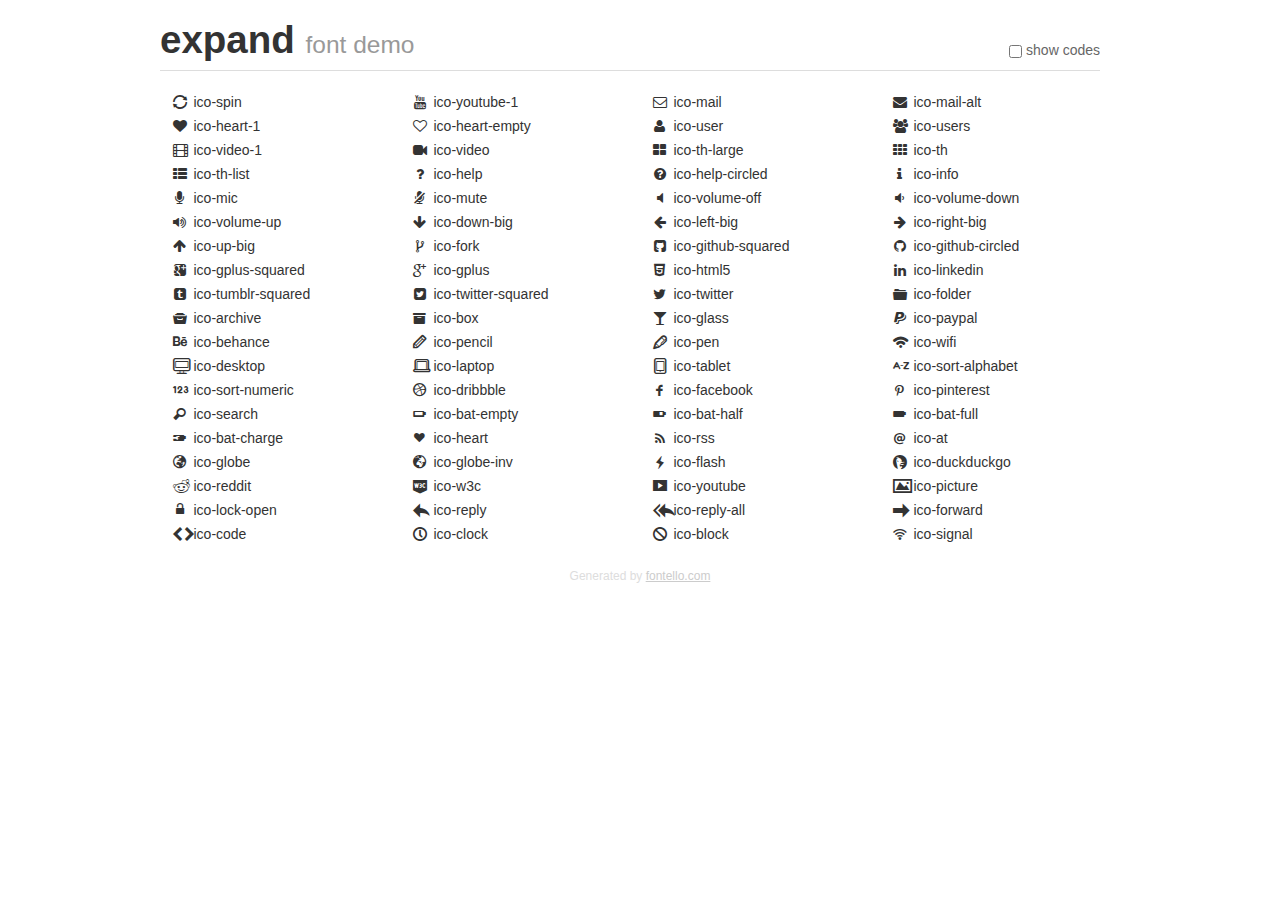
<file: Expand/css/fonts/ico/demo.html>
<!DOCTYPE html>
<html>
  <head>
    <!--[if lt IE 9]>
    <script src="http://html5shim.googlecode.com/svn/trunk/html5.js"></script>
    <![endif]-->
    <meta charset="UTF-8"><style type="text/css">

.clearfix {
  *zoom: 1;
}
.clearfix:before,
.clearfix:after {
  display: table;
  content: "";
  line-height: 0;
}
.clearfix:after {
  clear: both;
}
html {
  font-size: 100%;
  -webkit-text-size-adjust: 100%;
  -ms-text-size-adjust: 100%;
}
a:focus {
  outline: thin dotted #333;
  outline: 5px auto -webkit-focus-ring-color;
  outline-offset: -2px;
}
a:hover,
a:active {
  outline: 0;
}
button,
input,
select,
textarea {
  margin: 0;
  font-size: 100%;
  vertical-align: middle;
}
button,
input {
  *overflow: visible;
  line-height: normal;
}
button::-moz-focus-inner,
input::-moz-focus-inner {
  padding: 0;
  border: 0;
}
body {
  margin: 0;
  font-family: "Helvetica Neue", Helvetica, Arial, sans-serif;
  font-size: 14px;
  line-height: 20px;
  color: #333;
  background-color: #fff;
}
a {
  color: #08c;
  text-decoration: none;
}
a:hover {
  color: #005580;
  text-decoration: underline;
}
.row {
  margin-left: -20px;
  *zoom: 1;
}
.row:before,
.row:after {
  display: table;
  content: "";
  line-height: 0;
}
.row:after {
  clear: both;
}
[class*="span"] {
  float: left;
  min-height: 1px;
  margin-left: 20px;
}
.container,
.navbar-static-top .container,
.navbar-fixed-top .container,
.navbar-fixed-bottom .container {
  width: 940px;
}
.span12 {
  width: 940px;
}
.span11 {
  width: 860px;
}
.span10 {
  width: 780px;
}
.span9 {
  width: 700px;
}
.span8 {
  width: 620px;
}
.span7 {
  width: 540px;
}
.span6 {
  width: 460px;
}
.span5 {
  width: 380px;
}
.span4 {
  width: 300px;
}
.span3 {
  width: 220px;
}
.span2 {
  width: 140px;
}
.span1 {
  width: 60px;
}
[class*="span"].pull-right,
.row-fluid [class*="span"].pull-right {
  float: right;
}
.container {
  margin-right: auto;
  margin-left: auto;
  *zoom: 1;
}
.container:before,
.container:after {
  display: table;
  content: "";
  line-height: 0;
}
.container:after {
  clear: both;
}
p {
  margin: 0 0 10px;
}
.lead {
  margin-bottom: 20px;
  font-size: 21px;
  font-weight: 200;
  line-height: 30px;
}
small {
  font-size: 85%;
}
h1 {
  margin: 10px 0;
  font-family: inherit;
  font-weight: bold;
  line-height: 20px;
  color: inherit;
  text-rendering: optimizelegibility;
}
h1 small {
  font-weight: normal;
  line-height: 1;
  color: #999;
}
h1 {
  line-height: 40px;
}
h1 {
  font-size: 38.5px;
}
h1 small {
  font-size: 24.5px;
}
body {
  margin-top: 90px;
}
.header {
  position: fixed;
  top: 0;
  left: 50%;
  margin-left: -480px;
  background-color: #fff;
  border-bottom: 1px solid #ddd;
  padding-top: 10px;
  z-index: 10;
}
.footer {
  color: #ddd;
  font-size: 12px;
  text-align: center;
  margin-top: 20px;
}
.footer a {
  color: #ccc;
  text-decoration: underline;
}
.the-icons {
  font-size: 14px;
  line-height: 24px;
}
.switch {
  position: absolute;
  right: 0;
  bottom: 10px;
  color: #666;
}
.switch input {
  margin-right: 0.3em;
}
.codesOn .i-name {
  display: none;
}
.codesOn .i-code {
  display: inline;
}
.i-code {
  display: none;
}
</style>
    <link rel="stylesheet" href="css/expand.css">
    <link rel="stylesheet" href="css/animation.css">
    <!--[if IE 7]>
    <link rel="stylesheet" href="css/expand-ie7.css">
    <![endif]-->
    <script>
      function toggleCodes(on) {
        var obj = document.getElementById('icons');
        
        if (on) {
          obj.className += ' codesOn';
        } else {
          obj.className = obj.className.replace(' codesOn', '');
        }
      }
      
    </script>
  </head>
  <body>
    <div class="container header">
      <h1>
        expand
         <small>font demo</small>
      </h1>
      <label class="switch">
        <input type="checkbox" onclick="toggleCodes(this.checked)">show codes
      </label>
    </div>
    <div id="icons" class="container">
      <div class="row">
        <div title="Code: 0xe801" class="the-icons span3"><i class="ico-spin animate-spin"></i> <span class="i-name">ico-spin</span><span class="i-code">0xe801</span></div>
        <div title="Code: 0xe83c" class="the-icons span3"><i class="ico-youtube-1"></i> <span class="i-name">ico-youtube-1</span><span class="i-code">0xe83c</span></div>
        <div title="Code: 0xe848" class="the-icons span3"><i class="ico-mail"></i> <span class="i-name">ico-mail</span><span class="i-code">0xe848</span></div>
        <div title="Code: 0xe849" class="the-icons span3"><i class="ico-mail-alt"></i> <span class="i-name">ico-mail-alt</span><span class="i-code">0xe849</span></div>
      </div>
      <div class="row">
        <div title="Code: 0xe84a" class="the-icons span3"><i class="ico-heart-1"></i> <span class="i-name">ico-heart-1</span><span class="i-code">0xe84a</span></div>
        <div title="Code: 0xe84b" class="the-icons span3"><i class="ico-heart-empty"></i> <span class="i-name">ico-heart-empty</span><span class="i-code">0xe84b</span></div>
        <div title="Code: 0xe802" class="the-icons span3"><i class="ico-user"></i> <span class="i-name">ico-user</span><span class="i-code">0xe802</span></div>
        <div title="Code: 0xe803" class="the-icons span3"><i class="ico-users"></i> <span class="i-name">ico-users</span><span class="i-code">0xe803</span></div>
      </div>
      <div class="row">
        <div title="Code: 0xe809" class="the-icons span3"><i class="ico-video-1"></i> <span class="i-name">ico-video-1</span><span class="i-code">0xe809</span></div>
        <div title="Code: 0xe808" class="the-icons span3"><i class="ico-video"></i> <span class="i-name">ico-video</span><span class="i-code">0xe808</span></div>
        <div title="Code: 0xe845" class="the-icons span3"><i class="ico-th-large"></i> <span class="i-name">ico-th-large</span><span class="i-code">0xe845</span></div>
        <div title="Code: 0xe846" class="the-icons span3"><i class="ico-th"></i> <span class="i-name">ico-th</span><span class="i-code">0xe846</span></div>
      </div>
      <div class="row">
        <div title="Code: 0xe847" class="the-icons span3"><i class="ico-th-list"></i> <span class="i-name">ico-th-list</span><span class="i-code">0xe847</span></div>
        <div title="Code: 0xe804" class="the-icons span3"><i class="ico-help"></i> <span class="i-name">ico-help</span><span class="i-code">0xe804</span></div>
        <div title="Code: 0xe805" class="the-icons span3"><i class="ico-help-circled"></i> <span class="i-name">ico-help-circled</span><span class="i-code">0xe805</span></div>
        <div title="Code: 0xe806" class="the-icons span3"><i class="ico-info"></i> <span class="i-name">ico-info</span><span class="i-code">0xe806</span></div>
      </div>
      <div class="row">
        <div title="Code: 0xe80d" class="the-icons span3"><i class="ico-mic"></i> <span class="i-name">ico-mic</span><span class="i-code">0xe80d</span></div>
        <div title="Code: 0xe80e" class="the-icons span3"><i class="ico-mute"></i> <span class="i-name">ico-mute</span><span class="i-code">0xe80e</span></div>
        <div title="Code: 0xe80c" class="the-icons span3"><i class="ico-volume-off"></i> <span class="i-name">ico-volume-off</span><span class="i-code">0xe80c</span></div>
        <div title="Code: 0xe80a" class="the-icons span3"><i class="ico-volume-down"></i> <span class="i-name">ico-volume-down</span><span class="i-code">0xe80a</span></div>
      </div>
      <div class="row">
        <div title="Code: 0xe80b" class="the-icons span3"><i class="ico-volume-up"></i> <span class="i-name">ico-volume-up</span><span class="i-code">0xe80b</span></div>
        <div title="Code: 0xe80f" class="the-icons span3"><i class="ico-down-big"></i> <span class="i-name">ico-down-big</span><span class="i-code">0xe80f</span></div>
        <div title="Code: 0xe810" class="the-icons span3"><i class="ico-left-big"></i> <span class="i-name">ico-left-big</span><span class="i-code">0xe810</span></div>
        <div title="Code: 0xe811" class="the-icons span3"><i class="ico-right-big"></i> <span class="i-name">ico-right-big</span><span class="i-code">0xe811</span></div>
      </div>
      <div class="row">
        <div title="Code: 0xe812" class="the-icons span3"><i class="ico-up-big"></i> <span class="i-name">ico-up-big</span><span class="i-code">0xe812</span></div>
        <div title="Code: 0xe813" class="the-icons span3"><i class="ico-fork"></i> <span class="i-name">ico-fork</span><span class="i-code">0xe813</span></div>
        <div title="Code: 0xe814" class="the-icons span3"><i class="ico-github-squared"></i> <span class="i-name">ico-github-squared</span><span class="i-code">0xe814</span></div>
        <div title="Code: 0xe815" class="the-icons span3"><i class="ico-github-circled"></i> <span class="i-name">ico-github-circled</span><span class="i-code">0xe815</span></div>
      </div>
      <div class="row">
        <div title="Code: 0xe816" class="the-icons span3"><i class="ico-gplus-squared"></i> <span class="i-name">ico-gplus-squared</span><span class="i-code">0xe816</span></div>
        <div title="Code: 0xe817" class="the-icons span3"><i class="ico-gplus"></i> <span class="i-name">ico-gplus</span><span class="i-code">0xe817</span></div>
        <div title="Code: 0xe818" class="the-icons span3"><i class="ico-html5"></i> <span class="i-name">ico-html5</span><span class="i-code">0xe818</span></div>
        <div title="Code: 0xe819" class="the-icons span3"><i class="ico-linkedin"></i> <span class="i-name">ico-linkedin</span><span class="i-code">0xe819</span></div>
      </div>
      <div class="row">
        <div title="Code: 0xe81a" class="the-icons span3"><i class="ico-tumblr-squared"></i> <span class="i-name">ico-tumblr-squared</span><span class="i-code">0xe81a</span></div>
        <div title="Code: 0xe81b" class="the-icons span3"><i class="ico-twitter-squared"></i> <span class="i-name">ico-twitter-squared</span><span class="i-code">0xe81b</span></div>
        <div title="Code: 0xe81c" class="the-icons span3"><i class="ico-twitter"></i> <span class="i-name">ico-twitter</span><span class="i-code">0xe81c</span></div>
        <div title="Code: 0xe81e" class="the-icons span3"><i class="ico-folder"></i> <span class="i-name">ico-folder</span><span class="i-code">0xe81e</span></div>
      </div>
      <div class="row">
        <div title="Code: 0xe81f" class="the-icons span3"><i class="ico-archive"></i> <span class="i-name">ico-archive</span><span class="i-code">0xe81f</span></div>
        <div title="Code: 0xe820" class="the-icons span3"><i class="ico-box"></i> <span class="i-name">ico-box</span><span class="i-code">0xe820</span></div>
        <div title="Code: 0xe844" class="the-icons span3"><i class="ico-glass"></i> <span class="i-name">ico-glass</span><span class="i-code">0xe844</span></div>
        <div title="Code: 0xe822" class="the-icons span3"><i class="ico-paypal"></i> <span class="i-name">ico-paypal</span><span class="i-code">0xe822</span></div>
      </div>
      <div class="row">
        <div title="Code: 0xe821" class="the-icons span3"><i class="ico-behance"></i> <span class="i-name">ico-behance</span><span class="i-code">0xe821</span></div>
        <div title="Code: 0xe824" class="the-icons span3"><i class="ico-pencil"></i> <span class="i-name">ico-pencil</span><span class="i-code">0xe824</span></div>
        <div title="Code: 0xe823" class="the-icons span3"><i class="ico-pen"></i> <span class="i-name">ico-pen</span><span class="i-code">0xe823</span></div>
        <div title="Code: 0xe828" class="the-icons span3"><i class="ico-wifi"></i> <span class="i-name">ico-wifi</span><span class="i-code">0xe828</span></div>
      </div>
      <div class="row">
        <div title="Code: 0xe827" class="the-icons span3"><i class="ico-desktop"></i> <span class="i-name">ico-desktop</span><span class="i-code">0xe827</span></div>
        <div title="Code: 0xe825" class="the-icons span3"><i class="ico-laptop"></i> <span class="i-name">ico-laptop</span><span class="i-code">0xe825</span></div>
        <div title="Code: 0xe826" class="the-icons span3"><i class="ico-tablet"></i> <span class="i-name">ico-tablet</span><span class="i-code">0xe826</span></div>
        <div title="Code: 0xe82a" class="the-icons span3"><i class="ico-sort-alphabet"></i> <span class="i-name">ico-sort-alphabet</span><span class="i-code">0xe82a</span></div>
      </div>
      <div class="row">
        <div title="Code: 0xe829" class="the-icons span3"><i class="ico-sort-numeric"></i> <span class="i-name">ico-sort-numeric</span><span class="i-code">0xe829</span></div>
        <div title="Code: 0xe82b" class="the-icons span3"><i class="ico-dribbble"></i> <span class="i-name">ico-dribbble</span><span class="i-code">0xe82b</span></div>
        <div title="Code: 0xe82c" class="the-icons span3"><i class="ico-facebook"></i> <span class="i-name">ico-facebook</span><span class="i-code">0xe82c</span></div>
        <div title="Code: 0xe82d" class="the-icons span3"><i class="ico-pinterest"></i> <span class="i-name">ico-pinterest</span><span class="i-code">0xe82d</span></div>
      </div>
      <div class="row">
        <div title="Code: 0xe800" class="the-icons span3"><i class="ico-search"></i> <span class="i-name">ico-search</span><span class="i-code">0xe800</span></div>
        <div title="Code: 0xe82f" class="the-icons span3"><i class="ico-bat-empty"></i> <span class="i-name">ico-bat-empty</span><span class="i-code">0xe82f</span></div>
        <div title="Code: 0xe82e" class="the-icons span3"><i class="ico-bat-half"></i> <span class="i-name">ico-bat-half</span><span class="i-code">0xe82e</span></div>
        <div title="Code: 0xe830" class="the-icons span3"><i class="ico-bat-full"></i> <span class="i-name">ico-bat-full</span><span class="i-code">0xe830</span></div>
      </div>
      <div class="row">
        <div title="Code: 0xe831" class="the-icons span3"><i class="ico-bat-charge"></i> <span class="i-name">ico-bat-charge</span><span class="i-code">0xe831</span></div>
        <div title="Code: 0xe834" class="the-icons span3"><i class="ico-heart"></i> <span class="i-name">ico-heart</span><span class="i-code">0xe834</span></div>
        <div title="Code: 0xe833" class="the-icons span3"><i class="ico-rss"></i> <span class="i-name">ico-rss</span><span class="i-code">0xe833</span></div>
        <div title="Code: 0xe832" class="the-icons span3"><i class="ico-at"></i> <span class="i-name">ico-at</span><span class="i-code">0xe832</span></div>
      </div>
      <div class="row">
        <div title="Code: 0xe835" class="the-icons span3"><i class="ico-globe"></i> <span class="i-name">ico-globe</span><span class="i-code">0xe835</span></div>
        <div title="Code: 0xe836" class="the-icons span3"><i class="ico-globe-inv"></i> <span class="i-name">ico-globe-inv</span><span class="i-code">0xe836</span></div>
        <div title="Code: 0xe837" class="the-icons span3"><i class="ico-flash"></i> <span class="i-name">ico-flash</span><span class="i-code">0xe837</span></div>
        <div title="Code: 0xe838" class="the-icons span3"><i class="ico-duckduckgo"></i> <span class="i-name">ico-duckduckgo</span><span class="i-code">0xe838</span></div>
      </div>
      <div class="row">
        <div title="Code: 0xe839" class="the-icons span3"><i class="ico-reddit"></i> <span class="i-name">ico-reddit</span><span class="i-code">0xe839</span></div>
        <div title="Code: 0xe83a" class="the-icons span3"><i class="ico-w3c"></i> <span class="i-name">ico-w3c</span><span class="i-code">0xe83a</span></div>
        <div title="Code: 0xe83b" class="the-icons span3"><i class="ico-youtube"></i> <span class="i-name">ico-youtube</span><span class="i-code">0xe83b</span></div>
        <div title="Code: 0xe807" class="the-icons span3"><i class="ico-picture"></i> <span class="i-name">ico-picture</span><span class="i-code">0xe807</span></div>
      </div>
      <div class="row">
        <div title="Code: 0xe83f" class="the-icons span3"><i class="ico-lock-open"></i> <span class="i-name">ico-lock-open</span><span class="i-code">0xe83f</span></div>
        <div title="Code: 0xe840" class="the-icons span3"><i class="ico-reply"></i> <span class="i-name">ico-reply</span><span class="i-code">0xe840</span></div>
        <div title="Code: 0xe841" class="the-icons span3"><i class="ico-reply-all"></i> <span class="i-name">ico-reply-all</span><span class="i-code">0xe841</span></div>
        <div title="Code: 0xe842" class="the-icons span3"><i class="ico-forward"></i> <span class="i-name">ico-forward</span><span class="i-code">0xe842</span></div>
      </div>
      <div class="row">
        <div title="Code: 0xe843" class="the-icons span3"><i class="ico-code"></i> <span class="i-name">ico-code</span><span class="i-code">0xe843</span></div>
        <div title="Code: 0xe83e" class="the-icons span3"><i class="ico-clock"></i> <span class="i-name">ico-clock</span><span class="i-code">0xe83e</span></div>
        <div title="Code: 0xe83d" class="the-icons span3"><i class="ico-block"></i> <span class="i-name">ico-block</span><span class="i-code">0xe83d</span></div>
        <div title="Code: 0xe81d" class="the-icons span3"><i class="ico-signal"></i> <span class="i-name">ico-signal</span><span class="i-code">0xe81d</span></div>
      </div>
    </div>
    <div class="container footer">Generated by <a href="http://fontello.com">fontello.com</a></div>
  </body>
</html>
</file>
<file: Expand/css/fonts/ico/css/expand.css>
@font-face {
  font-family: 'expand';
  src: url('../font/expand.eot?36406723');
  src: url('../font/expand.eot?36406723#iefix') format('embedded-opentype'),
       url('../font/expand.woff?36406723') format('woff'),
       url('../font/expand.ttf?36406723') format('truetype'),
       url('../font/expand.svg?36406723#expand') format('svg');
  font-weight: normal;
  font-style: normal;
}
/* Chrome hack: SVG is rendered more smooth in Windozze. 100% magic, uncomment if you need it. */
/* Note, that will break hinting! In other OS-es font will be not as sharp as it could be */
/*
@media screen and (-webkit-min-device-pixel-ratio:0) {
  @font-face {
    font-family: 'expand';
    src: url('../font/expand.svg?36406723#expand') format('svg');
  }
}
*/
 
 [class^="ico-"]:before, [class*=" ico-"]:before {
  font-family: "expand";
  font-style: normal;
  font-weight: normal;
  speak: none;
 
  display: inline-block;
  text-decoration: inherit;
  width: 1em;
  margin-right: .2em;
  text-align: center;
  /* opacity: .8; */
 
  /* For safety - reset parent styles, that can break glyph codes*/
  font-variant: normal;
  text-transform: none;
     
  /* fix buttons height, for twitter bootstrap */
  line-height: 1em;
 
  /* Animation center compensation - margins should be symmetric */
  /* remove if not needed */
  margin-left: .2em;
 
  /* you can be more comfortable with increased icons size */
  /* font-size: 120%; */
 
  /* Uncomment for 3D effect */
  /* text-shadow: 1px 1px 1px rgba(127, 127, 127, 0.3); */
}
 
.ico-spin:before { content: '\e801'; } /* '' */
.ico-youtube-1:before { content: '\e83c'; } /* '' */
.ico-mail:before { content: '\e848'; } /* '' */
.ico-mail-alt:before { content: '\e849'; } /* '' */
.ico-heart-1:before { content: '\e84a'; } /* '' */
.ico-heart-empty:before { content: '\e84b'; } /* '' */
.ico-user:before { content: '\e802'; } /* '' */
.ico-users:before { content: '\e803'; } /* '' */
.ico-video-1:before { content: '\e809'; } /* '' */
.ico-video:before { content: '\e808'; } /* '' */
.ico-th-large:before { content: '\e845'; } /* '' */
.ico-th:before { content: '\e846'; } /* '' */
.ico-th-list:before { content: '\e847'; } /* '' */
.ico-help:before { content: '\e804'; } /* '' */
.ico-help-circled:before { content: '\e805'; } /* '' */
.ico-info:before { content: '\e806'; } /* '' */
.ico-mic:before { content: '\e80d'; } /* '' */
.ico-mute:before { content: '\e80e'; } /* '' */
.ico-volume-off:before { content: '\e80c'; } /* '' */
.ico-volume-down:before { content: '\e80a'; } /* '' */
.ico-volume-up:before { content: '\e80b'; } /* '' */
.ico-down-big:before { content: '\e80f'; } /* '' */
.ico-left-big:before { content: '\e810'; } /* '' */
.ico-right-big:before { content: '\e811'; } /* '' */
.ico-up-big:before { content: '\e812'; } /* '' */
.ico-fork:before { content: '\e813'; } /* '' */
.ico-github-squared:before { content: '\e814'; } /* '' */
.ico-github-circled:before { content: '\e815'; } /* '' */
.ico-gplus-squared:before { content: '\e816'; } /* '' */
.ico-gplus:before { content: '\e817'; } /* '' */
.ico-html5:before { content: '\e818'; } /* '' */
.ico-linkedin:before { content: '\e819'; } /* '' */
.ico-tumblr-squared:before { content: '\e81a'; } /* '' */
.ico-twitter-squared:before { content: '\e81b'; } /* '' */
.ico-twitter:before { content: '\e81c'; } /* '' */
.ico-folder:before { content: '\e81e'; } /* '' */
.ico-archive:before { content: '\e81f'; } /* '' */
.ico-box:before { content: '\e820'; } /* '' */
.ico-glass:before { content: '\e844'; } /* '' */
.ico-paypal:before { content: '\e822'; } /* '' */
.ico-behance:before { content: '\e821'; } /* '' */
.ico-pencil:before { content: '\e824'; } /* '' */
.ico-pen:before { content: '\e823'; } /* '' */
.ico-wifi:before { content: '\e828'; } /* '' */
.ico-desktop:before { content: '\e827'; } /* '' */
.ico-laptop:before { content: '\e825'; } /* '' */
.ico-tablet:before { content: '\e826'; } /* '' */
.ico-sort-alphabet:before { content: '\e82a'; } /* '' */
.ico-sort-numeric:before { content: '\e829'; } /* '' */
.ico-dribbble:before { content: '\e82b'; } /* '' */
.ico-facebook:before { content: '\e82c'; } /* '' */
.ico-pinterest:before { content: '\e82d'; } /* '' */
.ico-search:before { content: '\e800'; } /* '' */
.ico-bat-empty:before { content: '\e82f'; } /* '' */
.ico-bat-half:before { content: '\e82e'; } /* '' */
.ico-bat-full:before { content: '\e830'; } /* '' */
.ico-bat-charge:before { content: '\e831'; } /* '' */
.ico-heart:before { content: '\e834'; } /* '' */
.ico-rss:before { content: '\e833'; } /* '' */
.ico-at:before { content: '\e832'; } /* '' */
.ico-globe:before { content: '\e835'; } /* '' */
.ico-globe-inv:before { content: '\e836'; } /* '' */
.ico-flash:before { content: '\e837'; } /* '' */
.ico-duckduckgo:before { content: '\e838'; } /* '' */
.ico-reddit:before { content: '\e839'; } /* '' */
.ico-w3c:before { content: '\e83a'; } /* '' */
.ico-youtube:before { content: '\e83b'; } /* '' */
.ico-picture:before { content: '\e807'; } /* '' */
.ico-lock-open:before { content: '\e83f'; } /* '' */
.ico-reply:before { content: '\e840'; } /* '' */
.ico-reply-all:before { content: '\e841'; } /* '' */
.ico-forward:before { content: '\e842'; } /* '' */
.ico-code:before { content: '\e843'; } /* '' */
.ico-clock:before { content: '\e83e'; } /* '' */
.ico-block:before { content: '\e83d'; } /* '' */
.ico-signal:before { content: '\e81d'; } /* '' */
</file>
<file: Expand/css/fonts/ico/css/animation.css>
/*
   Animation example, for spinners
*/
.animate-spin {
  -moz-animation: spin 2s infinite linear;
  -o-animation: spin 2s infinite linear;
  -webkit-animation: spin 2s infinite linear;
  animation: spin 2s infinite linear;
  display: inline-block;
}
@-moz-keyframes spin {
  0% {
    -moz-transform: rotate(0deg);
    -o-transform: rotate(0deg);
    -webkit-transform: rotate(0deg);
    transform: rotate(0deg);
  }

  100% {
    -moz-transform: rotate(359deg);
    -o-transform: rotate(359deg);
    -webkit-transform: rotate(359deg);
    transform: rotate(359deg);
  }
}
@-webkit-keyframes spin {
  0% {
    -moz-transform: rotate(0deg);
    -o-transform: rotate(0deg);
    -webkit-transform: rotate(0deg);
    transform: rotate(0deg);
  }

  100% {
    -moz-transform: rotate(359deg);
    -o-transform: rotate(359deg);
    -webkit-transform: rotate(359deg);
    transform: rotate(359deg);
  }
}
@-o-keyframes spin {
  0% {
    -moz-transform: rotate(0deg);
    -o-transform: rotate(0deg);
    -webkit-transform: rotate(0deg);
    transform: rotate(0deg);
  }

  100% {
    -moz-transform: rotate(359deg);
    -o-transform: rotate(359deg);
    -webkit-transform: rotate(359deg);
    transform: rotate(359deg);
  }
}
@-ms-keyframes spin {
  0% {
    -moz-transform: rotate(0deg);
    -o-transform: rotate(0deg);
    -webkit-transform: rotate(0deg);
    transform: rotate(0deg);
  }

  100% {
    -moz-transform: rotate(359deg);
    -o-transform: rotate(359deg);
    -webkit-transform: rotate(359deg);
    transform: rotate(359deg);
  }
}
@keyframes spin {
  0% {
    -moz-transform: rotate(0deg);
    -o-transform: rotate(0deg);
    -webkit-transform: rotate(0deg);
    transform: rotate(0deg);
  }

  100% {
    -moz-transform: rotate(359deg);
    -o-transform: rotate(359deg);
    -webkit-transform: rotate(359deg);
    transform: rotate(359deg);
  }
}
</file>
